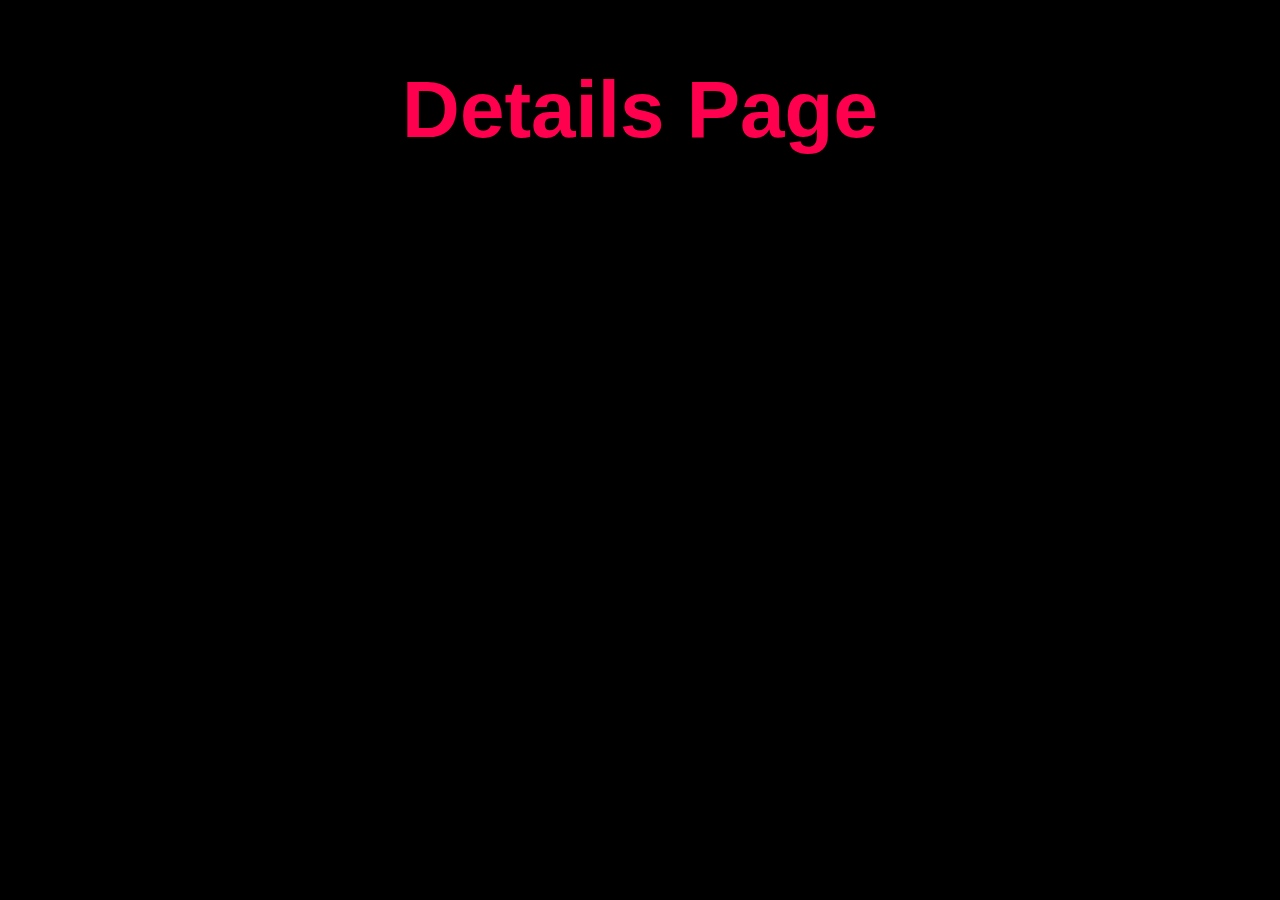
<file: details.html>
<!DOCTYPE html>
<html lang="en">
<head>
    <meta charset="UTF-8">
    <meta name="viewport" content="width=device-width, initial-scale=1.0">
    <title>Details Page</title>
    <link rel="stylesheet" href="detailsstyle.css">
</head>
<body>
    <h1 id="videoTitle">Details Page</h1>

    <div id="videoPlayerContainer">
        <video id="videoPlayer" width="640" height="360" controls>
            Your browser does not support the video tag.
        </video>
        <div id="youtubePlayer" style="display: none;"></div>
    </div>

    <div id="videoDetails">
        <button id="playButton" style="display: none;">Play Game</button>
        <div id="videoSummary"></div>
        <ul id="videoKeyPoints"></ul>
    </div>

    <script>
        const videoData = {
            hAa0g05_PEY: {
                type: 'youtube',
                source: 'hAa0g05_PEY',
                summary: "This video showcases a Spaceship Adventure 3D Game where the player engages in intense battle against pattern based enemy waves in a visually immersive environment created in Unity.",
                keyPoints: ["Implemented a user-friendly Main Menu offering start and exit options for easy navigation.", "Designed visually appealing landscapes to enhance the overall gaming experience.","Crafted dynamic, timeline-driven player movement for automatic navigation within a designated area, while still responding to player input.", "Implemented a scoring system where player score increases upon hitting enemies with  lasers and defeating them, adding depth to the gameplay.", "Developed a progressive and challenging game by incorporating multiple levels, ensuring an engaging experience for players." , "Designed Player health affected by  enemy collisions ." , "Developed a Game Over scene displaying the final score, providing players with options to either play again or return to the Main Menu for seamless experience." ,"Built the game for PC(Mac, Windows, Linux) and WebGL, ensuring accessibility across various platforms."],
                gameUrl: "https://anjaiahmc.itch.io/spaceship-adventure"
                
            },
            rc7vFfBX9f0: {
                type: 'youtube',
                source: 'rc7vFfBX9f0',
                summary: "This video showcases a Tile Vania Game which is Tile -  based platformer 2D game created in Unity.",
                keyPoints: ["Implemented a user-friendly Main Menu scene for start and exit options for user convenience.",
                "Created and designed multiple engaging levels with diverse challenges and objectives.", "Implemented player mechanics, allowing for running, climbing, jumping and shooting bullets.", "Engineered enemy AI with patrolling behavior, leading to player demise upon collision.","Designed and integrated interactive elements, including jump spring objects and ladders, to enhance player traversal.","Introduced hazards such as traps and water bodies, resulting in player death upon contact with them.","Implemented a health and pickup system, contributing to the overall player experience.","Utilized Unity’s tilemaps, layers and 2D physics collisions to construct levels, hazards and ladders.","Developed a Game Over scene displays the final score, providing players with options to either play again or return to the Main Menu for seamless experience.","Built the game for PC(Mac, Windows, Linux) and WebGL."],
                gameUrl: "https://anjaiahmc.itch.io/tilevania"
            },
            R26aeXXpPP4: {
                type: 'youtube',
                source: 'R26aeXXpPP4',
                summary: "This video showcases an Space Adventure 2D Game  which is Spaceship Shooter 2D game created in Unity.",
                keyPoints: ["Implemented a user-friendly Main Menu scene for start and exit options for user convenience.","Formulated Player controls a spaceship, engaging intense battles against the pattern-based enemy waves.","Implemented a dynamic scoring system where player score increases upon successfully  defeating enemies, rewarding skillful gameplay.","Designed a strategic  player health system affected by both enemy collisions and enemy bullets, adding challenge and tactical depth to the gameplay.","Developed a Game Over scene displays the final score, providing players with options to either play again or return to the Main Menu for seamless experience.","Built the game for PC(Mac, Windows, Linux) and WebGL."],
                gameUrl: "https://anjaiahmc.itch.io/space-adventure"
            },
            bASvioBHons: {
                type: 'youtube',
                source: 'bASvioBHons',
                summary: "This video showcases an Ancient Adventure Game  with designed realistic landscapes for an immersive player experience, developed AI-controlled enemies with adaptive behaviors, integrated strategic pickups for enhanced player interaction, applied Unreal Engine 5 and C++ for captivating visual effects.",
                keyPoints: ["Dynamic Melee Weapon Game - Created a game with a dynamic melee weapon system, likely involving character controllers, animations, and hit detection for melee attacks.","Realistic landscapes - Designed realistic landscapes to enhance player immersion, potentially utilizing Unreal Engine 5's advanced features for realistic environments.", "AI-Controlled Enemies with Adaptive Behaviors - Developed AI-controlled enemies with adaptive behaviors, likely involving behavior trees and controllers to create a dynamic and challenging experience for players.", "Strategic Pickups - Integrated strategic pickups to provide players with items or power-ups, encouraging strategic decisions and interactions within the game.","Unreal Engine 5 and C++ for Captivating Visual Effects - Applied Unreal Engine 5 for its advanced graphical capabilities, Leveraged C++ for implementing gameplay mechanics, system interactions, and custom features and Implemented captivating visual effects using Unreal Engine 5's capabilities, which could include particle systems, dynamic lighting, and other graphical enhancements."]
            },
            EB_IHFRzQsM: {
                type: 'youtube',
                source: 'EB_IHFRzQsM',
                summary: "This video showcases Shooter Game with emphasizing realistic shooter mechanics and diverse weaponry, developed a variety of weapons and ammo types, incorporating strategic pickups with interpolating curves for smooth player interactions, developed an innovative reloading system and implemented glow effects using curves for visual enhancement, implemented footstep sounds based on surface type for heightened realism, designed multiple playable characters and diverse enemy AI behaviors through a behavior tree structure, created an engaging level environment using ruins meshes, featuring multiple enemies for a challenging gameplay experience.",
                keyPoints: ["Dynamic Shooter Game - Utilized Unreal Engine 5 to develop a dynamic shooter game.","Realistic Shooter Mechanics and Diverse Weaponry - Emphasized realistic shooter mechanics for an immersive gaming experience and implemented a variety of weapons and ammo types to diversify gameplay.", "Strategic Pickups with Interpolating Curves - Incorporated strategic pickups for players with smooth interactions using interpolating curves.", "Innovative Reloading System - Developed an innovative reloading system for added realism and gameplay depth.","Glow Effects Using Curves - Implemented glow effects using curves for visual enhancement, enhancing the overall aesthetics of the game.","Footstep Sounds Based on Surface Type - Enhanced realism by implementing footstep sounds that vary based on the surface type the player character is walking on.","Multiple Playable Characters - Designed and implemented multiple playable characters, providing players with diverse options.","Diverse Enemy AI Behaviors Using Behavior Tree - Implemented diverse enemy AI behaviors using a behavior tree structure, adding depth and challenge to the gameplay.","Engaging Level Environment with Ruins Meshes - Created an engaging level environment using ruins meshes to enhance the visual appeal and atmosphere of the game."] 
            }
        }

        const videoTitles = {
            hAa0g05_PEY: "Spaceship Adventure",
            rc7vFfBX9f0: "Tile Vania",
            R26aeXXpPP4:"Space Adventure",
            bASvioBHons: "Ancient Adventure",
            EB_IHFRzQsM: "Shooter"
};

const targetVideos = ['hAa0g05_PEY','rc7vFfBX9f0','R26aeXXpPP4'];

function changeVideo() {
    const videoPlayer = document.getElementById('videoPlayer');
    const youtubePlayerContainer = document.getElementById('youtubePlayer');
    const videoTitle = document.getElementById('videoTitle');
    const videoSummary = document.getElementById('videoSummary');
    const videoKeyPoints = document.getElementById('videoKeyPoints');
    const videoPlayerContainer = document.getElementById('videoPlayerContainer');

    const videoName = getQueryParam('video');
    const videoType = getQueryParam('type');

    const videoDetails = videoData[videoName];

    if (videoDetails) {
        videoTitle.textContent = videoTitles[videoName]; // Use videoTitles object to get the desired title

        clearDetails();

        if (videoType === 'local') {
            videoPlayer.src = videoDetails.source;
            videoPlayerContainer.style.display = 'block';
        } else if (videoType === 'youtube') {
            const youtubeIframe = document.createElement('iframe');
            youtubeIframe.width = '1280';
            youtubeIframe.height = '720';
            youtubeIframe.src = `https://www.youtube.com/embed/${videoDetails.source}`;
            youtubeIframe.frameBorder = '1';
            youtubeIframe.allow = 'accelerometer; autoplay; clipboard-write; encrypted-media; gyroscope; picture-in-picture';
            youtubeIframe.allowFullscreen = true;

            youtubePlayerContainer.appendChild(youtubeIframe);
            youtubePlayerContainer.style.display = 'block';
        }

        appendDetails(videoDetails.summary, videoDetails.keyPoints);

        // Play button logic
        if (targetVideos.includes(videoName) && videoDetails.gameUrl) {
            playButton.style.display = 'block';
            playButton.addEventListener('click', () => {
                window.location.href = videoDetails.gameUrl;
            });
        } else {
            playButton.style.display = 'none';
            playButton.removeEventListener('click'); // Remove listener if not needed
        }
    } else {
        console.error('Video details not found for:', videoName);
    }
}

        function getQueryParam(param) {
            const urlParams = new URLSearchParams(window.location.search);
            return urlParams.get(param);
        }

        function clearDetails() {
            const videoSummary = document.getElementById('videoSummary');
            const videoKeyPoints = document.getElementById('videoKeyPoints');

            if (videoSummary) {
                videoSummary.remove();
            }

            if (videoKeyPoints) {
                videoKeyPoints.remove();
            }
        }

        function appendDetails(summary, keyPoints) {
            const videoSummary = document.createElement('div');
            videoSummary.textContent = summary;
            videoSummary.id = 'videoSummary';

            const videoKeyPointsList = document.createElement('ul');
            videoKeyPointsList.id = 'videoKeyPoints';

            keyPoints.forEach(point => {
                const li = document.createElement('li');
                li.textContent = point;
                videoKeyPointsList.appendChild(li);
            });

            document.getElementById('videoDetails').appendChild(videoSummary);
            document.getElementById('videoDetails').appendChild(videoKeyPointsList);
        }

        /* Added functionality - Play Game button */
        const playButton = document.getElementById('playButton');

        playButton.addEventListener('click', function() {
            window.location.href = "https://your-itchio-game-url.itch.io"; // Replace with your itch.io game URL
        });


        window.onload = changeVideo;
    </script>
</body>
</html>
</file>
<file: detailsstyle.css>
body {
    background-color: #000000;
    color: #ff004f;
    font-family: Arial, sans-serif;
    margin: 0;
    padding: 0;
  }
  
  #videoTitle {
    text-align: center;
    padding: 10px;
    font-size: 80px;
  }
  
  #videoPlayer {
    width: 100%;
    height: auto;
    max-width: 100%;
    margin: 20px auto;
    display: none;
    border: 5px solid white;
  }
  
  #videoPlayerContainer {
    display: flex;
    justify-content: center;
    align-items: center;
  }
  
  .youtubeIframe {
    width: 1280px; /* Update to 100% for full width */
    height: 720px; /* Adjust the height as needed */
    border: 1px solid #fff;
    margin-top: 20px;
    
  }
  
  #videoDetails {
    width: 80%;
    margin: 0 auto;
    padding: 20px;
    /*border: 1px solid #ccc;*/
  }
  #playButton {
    background-color: #007bff;
    color: white;
    padding: 10px 20px;
    border: none;
    border-radius: 5px;
    cursor: pointer;
    position: absolute;
    top: 0;
    right: 0;
    font-size: 16px;
  }
  
  #videoSummary {
    width: 100%;
    height: auto;
    max-width: 100%; /* Adjust the maximum width as needed */
    margin: 20px auto;
    color: #00ff00;
    font-size: 18px;
  }
  
  #videoKeyPoints {
    width: 100%;
    height: auto;
    max-width: 100%; /* Adjust the maximum width as needed */
    margin: 20px auto;
    list-style-type: square;
    color: #fff;
  }
  
  #videoKeyPoints li {
    font-size: 16px;
    margin-bottom: 10px;
  }
</file>
